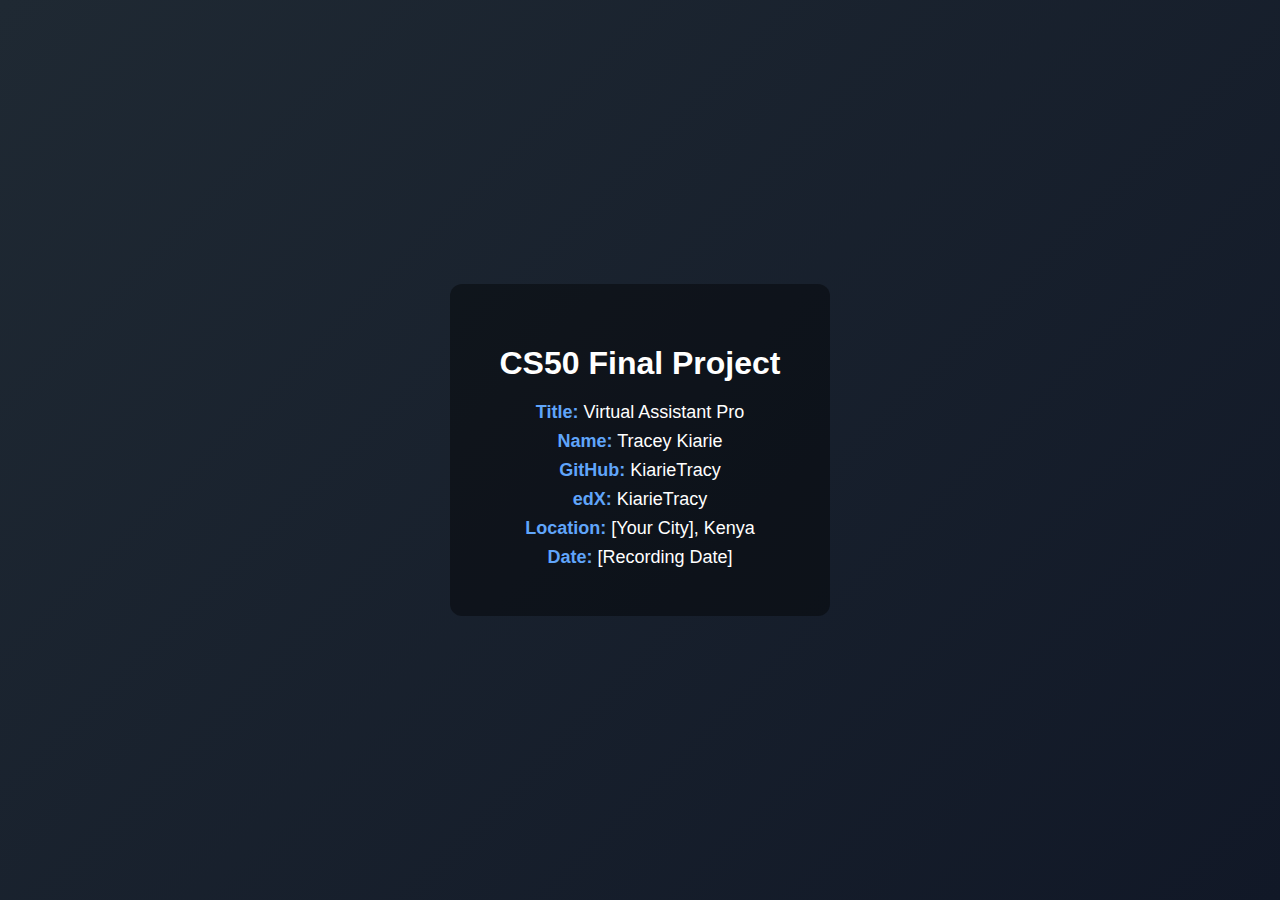
<file: intro.html>
<!DOCTYPE html>
<html lang="en">
<head>
    <meta charset="UTF-8">
    <title>CS50 Final Project – Intro</title>
    <style>
        body {
            font-family: Arial, Helvetica, sans-serif;
            background: linear-gradient(135deg, #1f2933, #111827);
            color: #ffffff;
            display: flex;
            align-items: center;
            justify-content: center;
            height: 100vh;
            margin: 0;
            text-align: center;
        }
        .card {
            background: rgba(0, 0, 0, 0.4);
            padding: 40px 50px;
            border-radius: 12px;
            max-width: 600px;
        }
        h1 {
            margin-bottom: 20px;
            font-size: 32px;
        }
        p {
            font-size: 18px;
            margin: 8px 0;
        }
        .highlight {
            font-weight: bold;
            color: #60a5fa;
        }
    </style>
</head>
<body>
    <div class="card">
        <h1>CS50 Final Project</h1>

        <p><span class="highlight">Title:</span> Virtual Assistant Pro</p>
        <p><span class="highlight">Name:</span> Tracey Kiarie</p>
        <p><span class="highlight">GitHub:</span> KiarieTracy</p>
        <p><span class="highlight">edX:</span> KiarieTracy</p>
        <p><span class="highlight">Location:</span> [Your City], Kenya</p>
        <p><span class="highlight">Date:</span> [Recording Date]</p>
    </div>
</body>
</html>
</file>
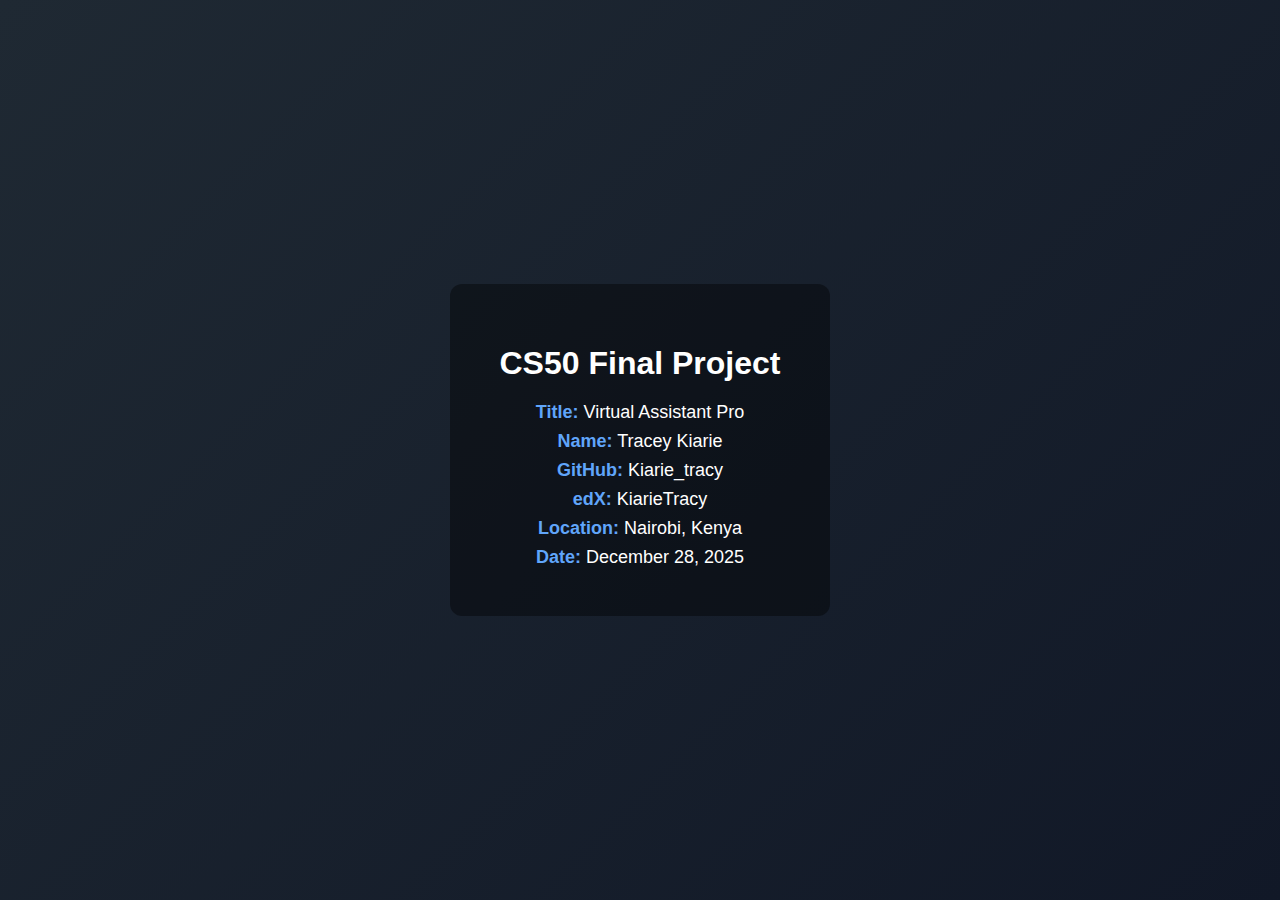
<file: templates/intro.html>
<!DOCTYPE html>
<html lang="en">
<head>
    <meta charset="UTF-8">
    <title>CS50 Final Project – Intro</title>
    <style>
        body {
            font-family: Arial, Helvetica, sans-serif;
            background: linear-gradient(135deg, #1f2933, #111827);
            color: #ffffff;
            display: flex;
            align-items: center;
            justify-content: center;
            height: 100vh;
            margin: 0;
            text-align: center;
        }
        .card {
            background: rgba(0, 0, 0, 0.4);
            padding: 40px 50px;
            border-radius: 12px;
            max-width: 600px;
        }
        h1 {
            margin-bottom: 20px;
            font-size: 32px;
        }
        p {
            font-size: 18px;
            margin: 8px 0;
        }
        .highlight {
            font-weight: bold;
            color: #60a5fa;
        }
    </style>
</head>
<body>
    <div class="card">
        <h1>CS50 Final Project</h1>

        <p><span class="highlight">Title:</span> Virtual Assistant Pro</p>
        <p><span class="highlight">Name:</span> Tracey Kiarie</p>
        <p><span class="highlight">GitHub:</span> Kiarie_tracy</p>
        <p><span class="highlight">edX:</span> KiarieTracy</p>
        <p><span class="highlight">Location:</span> Nairobi, Kenya</p>
        <p><span class="highlight">Date:</span> December 28, 2025</p>
    </div>
</body>
</html>
</file>
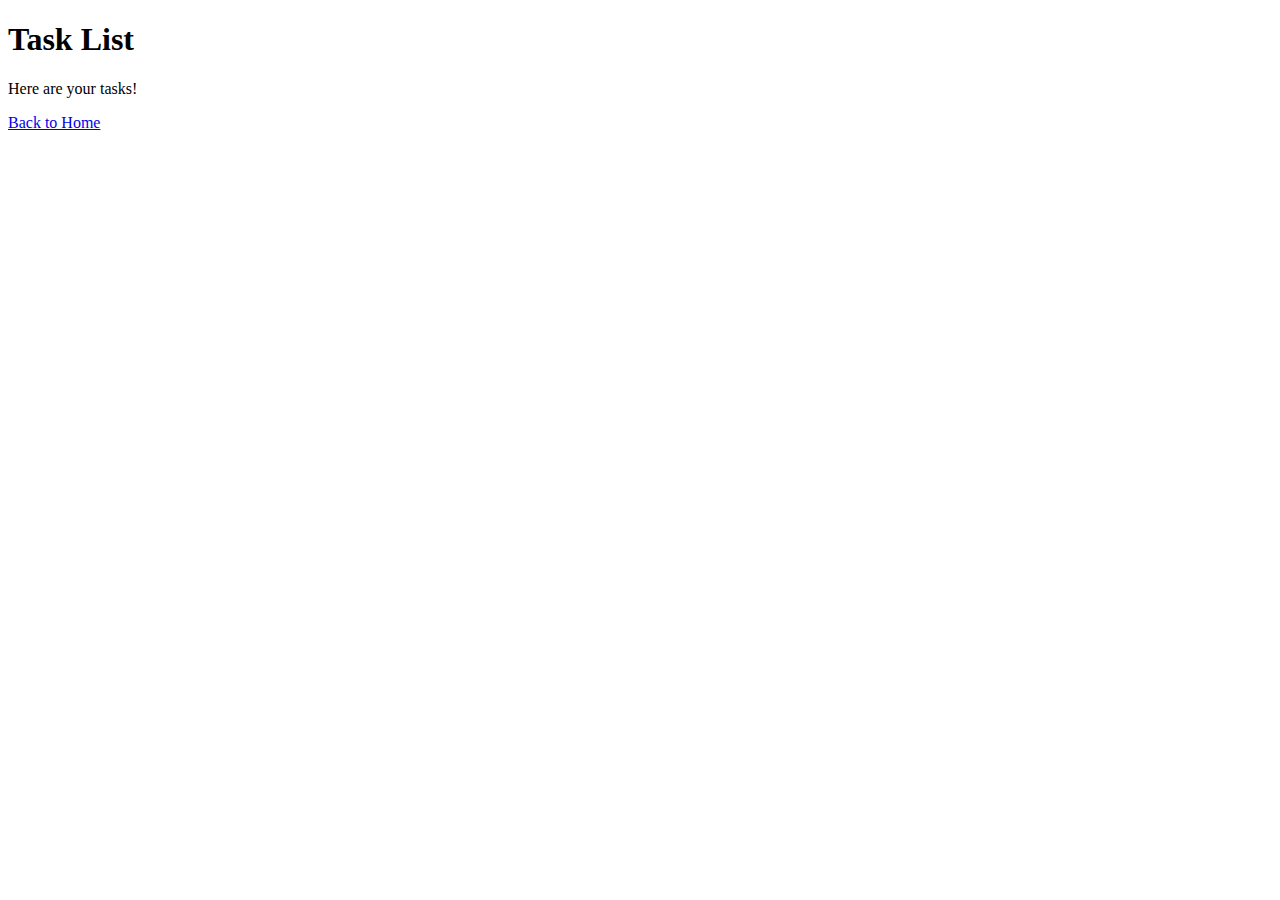
<file: templates/tasks.html>
<!DOCTYPE html>
<html lang="en">
<head>
    <meta charset="UTF-8">
    <title>Tasks</title>
</head>
<body>
    <h1>Task List</h1>
    <p>Here are your tasks!</p>
    <a href="/">Back to Home</a>
</body>
</html>
</file>
